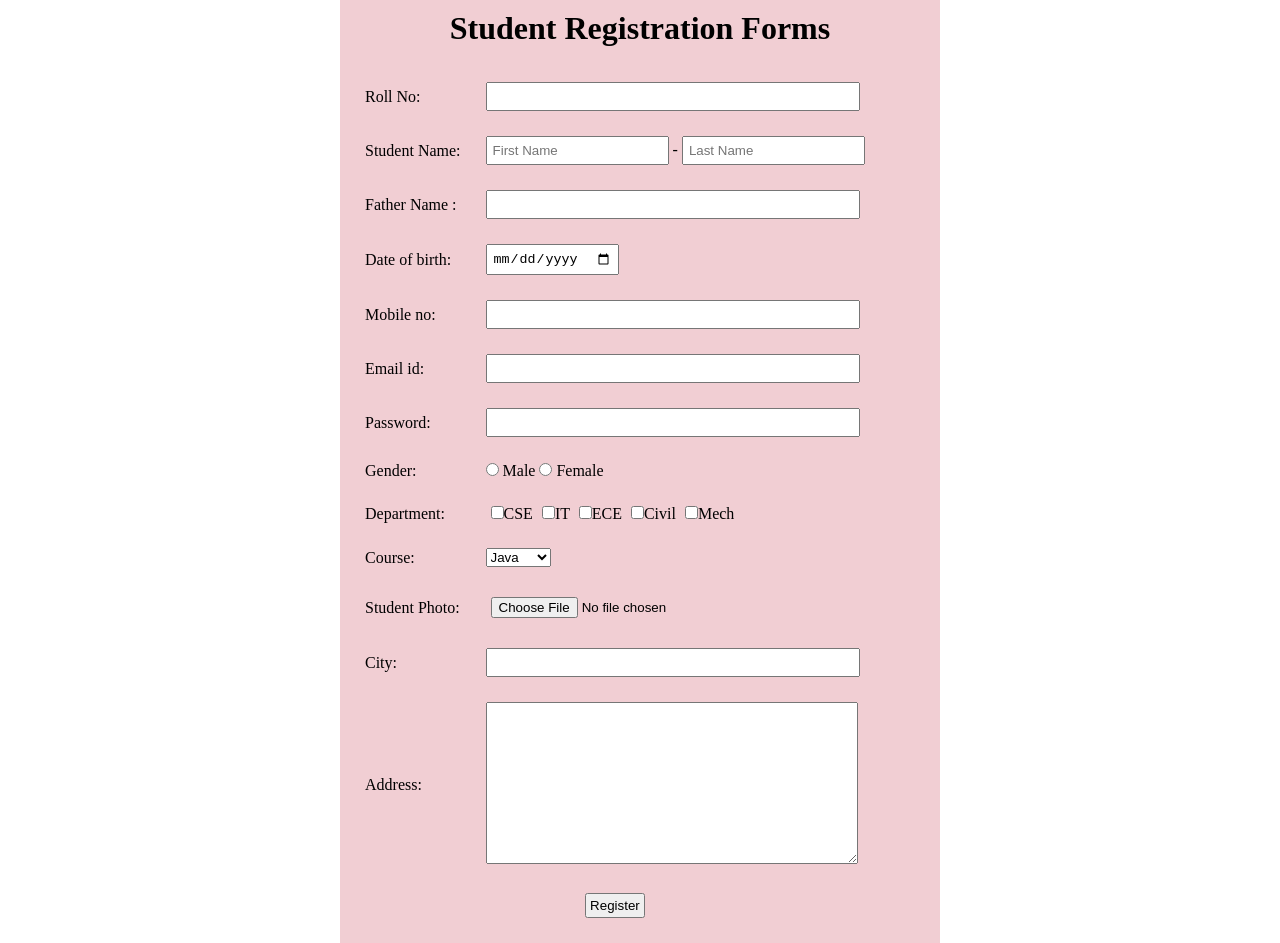
<file: index.html>
<!DOCTYPE html>
<html lang="en">

<head>
    <meta charset="UTF-8">
    <meta name="viewport" content="width=device-width, initial-scale=1.0">
    <title>Student Registration Form</title>
    <link rel="stylesheet" href="home.css">
</head>

<body>
    <div class="formcontainer">
        <h1>Student Registration Forms</h1>
        <table cellpadding="10" cellspacing="25">
            <form action="">
                <tr>
                    <td><label for="rollno">Roll No:</label></td>
                    <td> <input class="labelwidth" type="number" name="rollno" id="rollno"></td>
                </tr>
                <tr>
                    <td><label for="sname">Student Name:</label></td>
                    <td> <input type="text" name="sname" id="sname" placeholder="First Name"> -
                        <input type="text" name="sname" id="sname" placeholder="Last Name">
                    </td>
                </tr>
                <tr>
                    <td> <label for="fname">Father Name :</label></td>
                    <td><input type="text" class="labelwidth" name="fname" id="fname"></td>
                </tr>
                <tr>
                    <td> <label for="dob">Date of birth:</label></td>
                    <td> <input type="date" name="dob" id="dob"></td>
                </tr>
                <tr>
                    <td> <label for="phone">Mobile no:</label></td>
                    <td><input type="tel" name="phone" class="labelwidth" id="phone"></td>
                </tr>
                <tr>
                    <td> <label for="mail">Email id:</label></td>
                    <td> <input class="labelwidth" type="email" name="mail" id="mail"></td>
                </tr>
                <tr>
                    <td> <label for="password">Password:</label></td>
                    <td> <input class="labelwidth" type="password" name="password" id="password"></td>
                </tr>
                <tr>
                    <td> <label for="gender">Gender:</label></td>
                    <td><input type="radio" name="gender" id="gender" value="male"> Male
                        <input type="radio" name="gender" id="gender" value="female"> Female
                    </td>
                </tr>
                <tr>
                    <td><label for="dept">Department:</label></td>
                    <td> <input type="checkbox" class="department" name="dept" id="dept" value="cse">CSE
                        <input class="department" type="checkbox" name="dept" id="dept" value="it">IT
                        <input class="department" type="checkbox" name="dept" id="dept" value="ece">ECE
                        <input class="department" type="checkbox" name="dept" id="dept" value="civil">Civil
                        <input class="department" type="checkbox" name="dept" id="dept" value="mech">Mech
                    </td>
                </tr>
                <tr>
                    <td> <label for="course">Course:</label></td>
                    <td><select name="course" id="course" aria-placeholder="Select Current Course">
                            <option value="java">Java</option>
                            <option value="python">Python</option>
                            <option value="Django">Django</option>
                            <option value="c">C</option>
                        </select></td>
                </tr>
                <tr>
                    <td><label for="student_photo">Student Photo:</label></td>
                    <td> <input type="file" name="student_photo" id="student_photo"> </td>
                </tr>
                <tr>
                    <td> <label for="city">City:</label></td>
                    <td> <input class="labelwidth" type="text" name="city" id="city"></td>
                </tr>
                <tr>
                    <td> <label for="address">Address:</label></td>
                    <td> <textarea class="labelwidth" name="address" id="address" cols="30" rows="10"></textarea></td>
                </tr>
                <tr>
                    <td colspan="2"> <button>Register</button></td>
                </tr>
            </form>
        </table>

    </div>
</body>

</html>
</file>
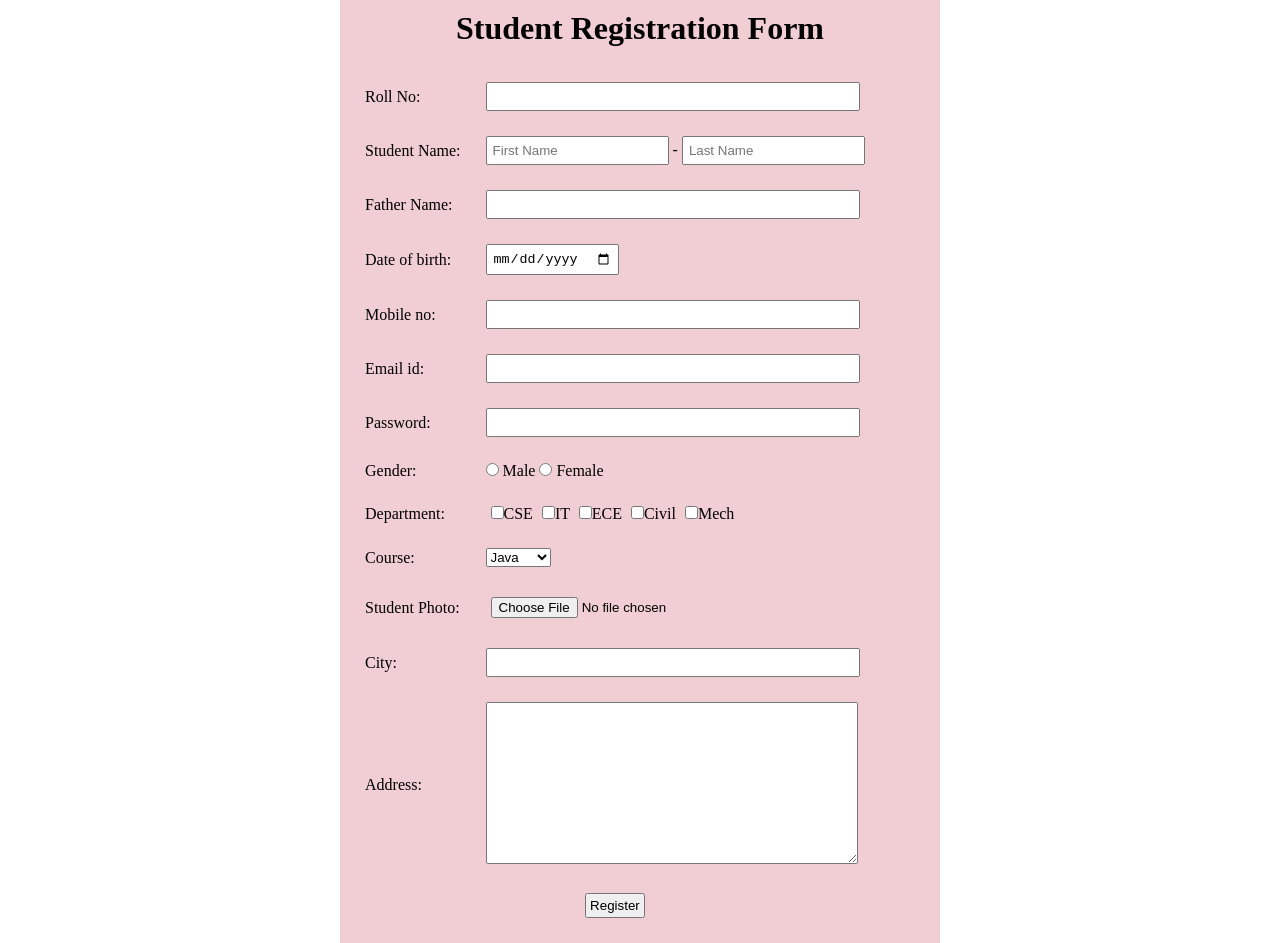
<file: home.html>
<!DOCTYPE html>
<html lang="en">

<head>
    <meta charset="UTF-8">
    <meta name="viewport" content="width=device-width, initial-scale=1.0">
    <title>Student Registration Form</title>
    <link rel="stylesheet" href="home.css">
</head>

<body>
    <div class="formcontainer">
        <h1>Student Registration Form</h1>
        <table cellpadding="10" cellspacing="25">
            <form action="">
                <tr>
                    <td><label for="rollno">Roll No:</label></td>
                    <td> <input class="labelwidth" type="number" name="rollno" id="rollno"></td>
                </tr>
                <tr>
                    <td><label for="sname">Student Name:</label></td>
                    <td> <input type="text" name="sname" id="sname" placeholder="First Name"> -
                        <input type="text" name="sname" id="sname" placeholder="Last Name">
                    </td>
                </tr>
                <tr>
                    <td> <label for="fname">Father Name:</label></td>
                    <td><input type="text" class="labelwidth" name="fname" id="fname"></td>
                </tr>
                <tr>
                    <td> <label for="dob">Date of birth:</label></td>
                    <td> <input type="date" name="dob" id="dob"></td>
                </tr>
                <tr>
                    <td> <label for="phone">Mobile no:</label></td>
                    <td><input type="tel" name="phone" class="labelwidth" id="phone"></td>
                </tr>
                <tr>
                    <td> <label for="mail">Email id:</label></td>
                    <td> <input class="labelwidth" type="email" name="mail" id="mail"></td>
                </tr>
                <tr>
                    <td> <label for="password">Password:</label></td>
                    <td> <input class="labelwidth" type="password" name="password" id="password"></td>
                </tr>
                <tr>
                    <td> <label for="gender">Gender:</label></td>
                    <td><input type="radio" name="gender" id="gender" value="male"> Male
                        <input type="radio" name="gender" id="gender" value="female"> Female
                    </td>
                </tr>
                <tr>
                    <td><label for="dept">Department:</label></td>
                    <td> <input type="checkbox" class="department" name="dept" id="dept" value="cse">CSE
                        <input class="department" type="checkbox" name="dept" id="dept" value="it">IT
                        <input class="department" type="checkbox" name="dept" id="dept" value="ece">ECE
                        <input class="department" type="checkbox" name="dept" id="dept" value="civil">Civil
                        <input class="department" type="checkbox" name="dept" id="dept" value="mech">Mech
                    </td>
                </tr>
                <tr>
                    <td> <label for="course">Course:</label></td>
                    <td><select name="course" id="course" aria-placeholder="Select Current Course">
                            <option value="java">Java</option>
                            <option value="python">Python</option>
                            <option value="Django">Django</option>
                            <option value="c">C</option>
                        </select></td>
                </tr>
                <tr>
                    <td><label for="student_photo">Student Photo:</label></td>
                    <td> <input type="file" name="student_photo" id="student_photo"> </td>
                </tr>
                <tr>
                    <td> <label for="city">City:</label></td>
                    <td> <input class="labelwidth" type="text" name="city" id="city"></td>
                </tr>
                <tr>
                    <td> <label for="address">Address:</label></td>
                    <td> <textarea class="labelwidth" name="address" id="address" cols="30" rows="10"></textarea></td>
                </tr>
                <tr>
                    <td colspan="2"> <button>Register</button></td>
                </tr>
            </form>
        </table>

    </div>
</body>

</html>
</file>
<file: home.css>
*{
    margin: 0%;
    padding: 0%;
}
.formcontainer{
    width: 600px;
    height:fit-content;
    margin: auto;
    background-color: rgb(241, 206, 211);
}
.labelwidth{
    padding: 5px;
    width: 360px;
}
input{
    padding: 5px;
}
.formcontainer h1{
    margin-bottom: 10px;
    padding-top: 10px;
    text-align: center;
}
button{
    display: flex;
    margin: 0 auto;
    padding: 3px;
}
.formcontainer .department{
    margin-left: 5px;
   
}
</file>
